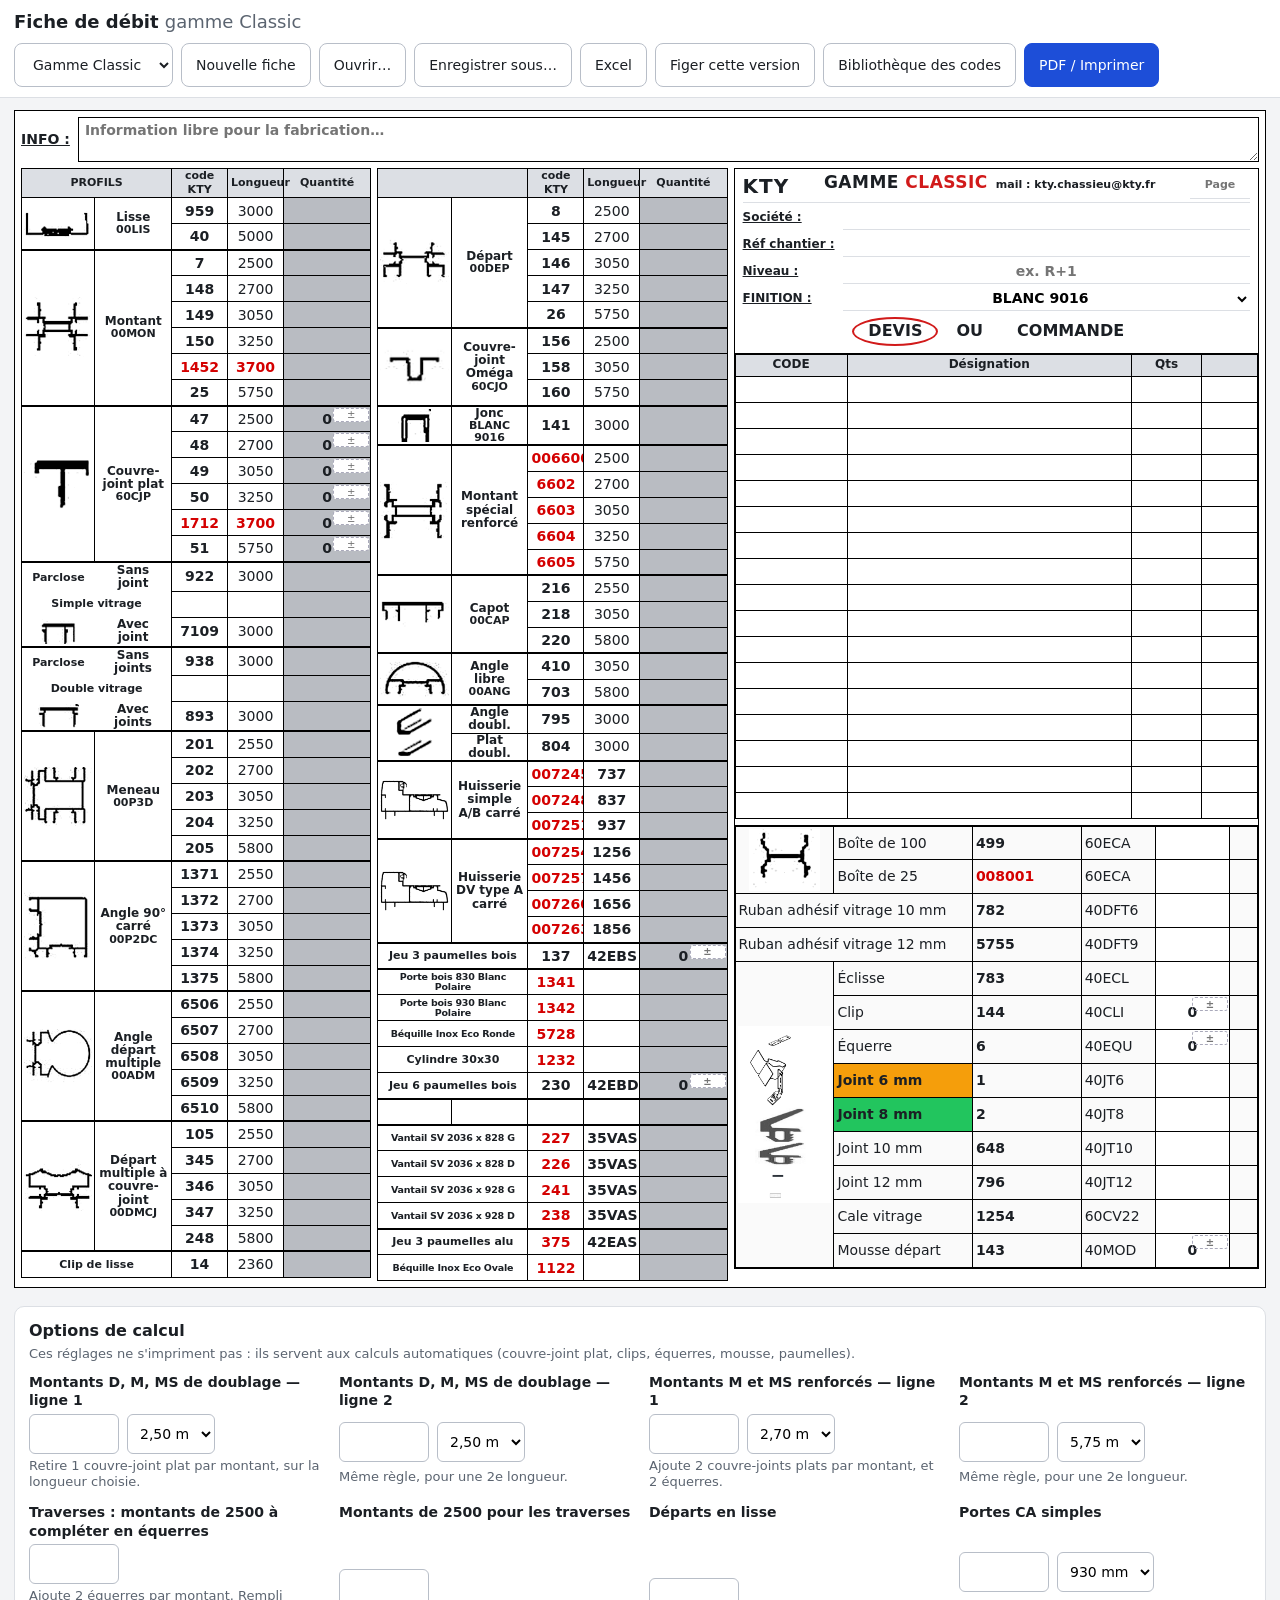
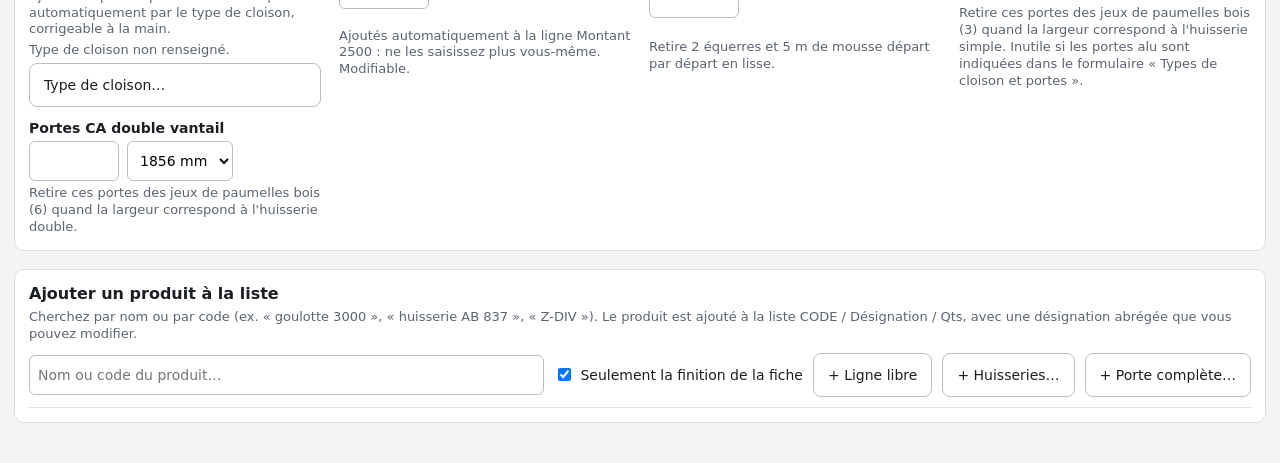
<file: fiche-debit/index.html>
<!DOCTYPE html>
<html lang="fr">
<head>
    <meta charset="UTF-8">
    <meta name="viewport" content="width=device-width, initial-scale=1">
    <title>Fiche de débit Classic</title>
    <link rel="manifest" href="manifest.json">
    <meta name="theme-color" content="#1d4ed8">
    <link rel="icon" type="image/png" href="../icon-192.png">
    <link rel="stylesheet" href="style.css">
</head>
<body>

<header class="barre hors-impression">
    <h1>Fiche de débit <span>gamme Classic</span></h1>
    <div class="actions">
        <select class="bouton" id="gamme" aria-label="Gamme de la fiche"><option value="classic">Gamme Classic</option><option value="rdb1">Gamme RDB1</option></select>
        <button class="bouton" id="btnNouvelle" type="button">Nouvelle fiche</button>
        <button class="bouton" id="btnOuvrir" type="button">Ouvrir…</button>
        <button class="bouton" id="btnEnregistrer" type="button">Enregistrer sous…</button>
        <button class="bouton" id="btnExcel" type="button">Excel</button>
        <button class="bouton" id="btnFiger" type="button">Figer cette version</button>
        <button class="bouton" id="btnSuivi" type="button" hidden>Arrêter le suivi</button>
        <button class="bouton" id="btnBibliotheque" type="button">Bibliothèque des codes</button>
        <button class="bouton principal" id="btnImprimer" type="button">PDF / Imprimer</button>
    </div>
</header>

<div id="alertes" class="alertes hors-impression" role="status" aria-live="polite"></div>

<main>
    <div id="fiche" class="fiche"></div>

    <section class="hors-impression bloc" id="blocOptions">
        <h2>Options de calcul</h2>
        <p class="aide">Ces réglages ne s'impriment pas : ils servent aux calculs automatiques (couvre-joint plat, clips, équerres, mousse, paumelles).</p>
        <div id="options" class="options"></div>
    </section>

    <section class="hors-impression bloc" id="blocRecherche">
        <h2>Ajouter un produit à la liste</h2>
        <p class="aide">Cherchez par nom ou par code (ex. « goulotte 3000 », « huisserie AB 837 », « Z-DIV »). Le produit est ajouté à la liste CODE / Désignation / Qts, avec une désignation abrégée que vous pouvez modifier.</p>
        <div class="recherche">
            <input id="recherche" type="search" placeholder="Nom ou code du produit…" autocomplete="off">
            <label class="case"><input id="rechercheFinition" type="checkbox" checked> Seulement la finition de la fiche</label>
            <button class="bouton" id="btnLigneLibre" type="button">+ Ligne libre</button>
            <button class="bouton" id="btnHuisseries" type="button" hidden>+ Huisseries…</button>
            <button class="bouton" id="btnPorte" type="button" hidden>+ Porte complète…</button>
        </div>
        <ul id="resultats" class="resultats"></ul>
    </section>
</main>

<input type="file" id="fichierOuvrir" accept=".kty,.json,application/json,application/x-kty-fiche" hidden>
<script type="module" src="app.js"></script>
</body>
</html>
</file>
<file: fiche-debit/style.css>
:root {
    --encre: #1b1f24;
    --trait: #000;
    --fond: #f3f4f6;
    --gris: #dcdfe4;
    --gris-clair: #eef0f3;
    --case-vide: #b9bcc2;      /* case de quantité vide : grisée ; remplie : blanche (la fiche est surlignée au stabilo au dépôt) */
    --accent: #1d4ed8;
    --rouge: #d11a1a;
    --h: 26px;
    --h-acc: 34px;
}
* { box-sizing: border-box; }
[hidden] { display: none !important; }
body { margin: 0; font: 14px/1.3 system-ui, -apple-system, "Segoe UI", Roboto, Arial, sans-serif; color: var(--encre); background: var(--fond); }

/* ---------- barre d'actions ---------- */
.barre { display: flex; flex-wrap: wrap; align-items: center; gap: 10px 16px; padding: 10px 14px; background: #fff; border-bottom: 1px solid var(--gris); position: sticky; top: 0; z-index: 5; }
.barre h1 { font-size: 18px; margin: 0; flex: 1 1 200px; }
.barre h1 span { font-weight: 400; color: #5b6470; }
.actions { display: flex; flex-wrap: wrap; gap: 8px; }
.bouton { min-height: 44px; padding: 8px 14px; border: 1px solid #b8bec8; border-radius: 8px; background: #fff; color: var(--encre); font: inherit; cursor: pointer; text-decoration: none; display: inline-flex; align-items: center; }
.bouton:hover { background: var(--gris-clair); }
.bouton.principal { background: var(--accent); border-color: var(--accent); color: #fff; }
.bouton.principal:hover { background: #1740b8; }
.bouton.discret { border-color: transparent; background: transparent; color: var(--accent); }
.alertes:not(:empty) { margin: 10px 14px 0; padding: 10px 14px; background: #fff4e5; border: 1px solid #f1b66b; border-radius: 8px; }
.alertes ul { margin: 0; padding-left: 18px; }
.alertes li.info { color: #5b6470; }

main { padding: 12px 14px 40px; }
.bloc { margin-top: 18px; padding: 14px; background: #fff; border: 1px solid var(--gris); border-radius: 10px; }
.bloc h2 { margin: 0 0 4px; font-size: 16px; }
.aide { margin: 0 0 10px; color: #5b6470; font-size: 13px; }

/* ---------- fiche (zone imprimée) ---------- */
.fiche { background: #fff; border: 1px solid var(--trait); padding: 6px; }
.corps { display: grid; grid-template-columns: minmax(250px, 1fr) minmax(250px, 1fr) minmax(330px, 1.5fr); gap: 6px; align-items: start; }
@media (max-width: 1100px) { .corps { grid-template-columns: 1fr 1fr; } .panneau { grid-column: 1 / -1; } }
@media (max-width: 640px) { .corps { grid-template-columns: 1fr; } }

table.profils { width: 100%; border-collapse: collapse; table-layout: fixed; }
table.profils th, table.profils td { border: 1px solid var(--trait); padding: 0 3px; height: var(--h); vertical-align: middle; }
table.profils th { background: var(--gris); font-size: 11px; font-weight: 600; }
table.profils .fam { width: 25%; text-align: center; font-weight: 600; background: #fff; line-height: 1.1; font-size: 12px; }
table.profils .fam small { display: block; font-weight: 700; font-size: 11px; }
table.profils .img { width: 12%; padding: 0; position: relative; background: #fff; }
table.profils .img img, .acc-table .img img { position: absolute; inset: 2px; width: calc(100% - 4px); height: calc(100% - 4px); object-fit: contain; }
.acc-table .img { position: relative; padding: 0; background: #fff; }
table.profils .code { width: 19%; text-align: center; font-variant-numeric: tabular-nums; font-weight: 600; }
table.profils .lg { width: 19%; text-align: center; font-variant-numeric: tabular-nums; }
table.profils .q { width: 24%; padding: 0; position: relative; }
.code.absent { color: var(--rouge); font-weight: 400; }
.q input, .q .calc { width: 100%; height: calc(var(--h) - 2px); border: 0; background: transparent; text-align: center; font: inherit; font-weight: 700; padding: 0 2px; }
.q .calc { display: flex; align-items: center; justify-content: center; background: transparent; }
.q input:focus { outline: 2px solid var(--accent); outline-offset: -2px; background: #fff; }
table.profils td.q { background: var(--case-vide); }
table.profils tr.rempli td.q { background: #fff; }
.q input:focus { background: #fff; }
.acc td.n { position: relative; }
.acc .manuel { position: absolute; right: 1px; top: 1px; width: 36px; height: 14px; font-size: 10px; font-weight: 400; color: #5b6470; border: 1px dashed #aab; border-radius: 3px; background: #fff; }
.q .manuel { position: absolute; right: 1px; top: 1px; width: 36px; height: 14px; font-size: 10px; font-weight: 400; color: #5b6470; border: 1px dashed #aab; border-radius: 3px; background: #fff; }
.cercle { display: inline-block !important; padding: 0 6px; line-height: 1.1; border: 1.5px solid transparent; border-radius: 50%; }
tr.rempli .cercle { border-color: var(--rouge); }
table.profils td.titre { text-align: center; font-weight: 700; font-size: 11px; background: #fff; }
.img-texte { display: block; text-align: center; font-size: 11px; font-weight: 600; line-height: 1.1; padding-top: 2px; }
.info { display: grid; grid-template-columns: auto 1fr; gap: 8px; align-items: stretch; margin-bottom: 6px; }
.info label { align-self: center; font-weight: 700; text-decoration: underline; }
.info textarea { width: 100%; min-height: 40px; border: 1px solid var(--trait); padding: 3px 6px; font: inherit; font-weight: 600; resize: vertical; background: #fff; }
.info textarea:focus { outline: 2px solid var(--accent); }
/* grille régulière : même hauteur de ligne dans les deux tableaux, séparation nette entre familles */
table.profils tr { height: var(--h); }
table.profils td { line-height: 1.05; overflow: hidden; }
table.profils td.code, table.profils td.lg, table.profils td.q { white-space: nowrap; }
table.profils tr.groupe > td, table.profils tr.groupe > th { border-top: 2px solid var(--trait); }
table.profils tbody tr:first-child > td { border-top: 1px solid var(--trait); }
table.profils td.fam.large { font-weight: 600; font-size: 11px; }
table.profils td.fam.long { font-size: 9.5px; letter-spacing: -0.2px; }
tr.tete-groupe td { background: var(--gris-clair); }
.petit { font-size: 10px; font-weight: 400; color: #444; }

/* ---------- panneau de droite ---------- */
.panneau { border: 1px solid var(--trait); }
.entete-panneau { padding: 4px 8px; display: grid; grid-template-columns: auto 1fr; gap: 3px 8px; align-items: center; border-bottom: 1px solid var(--trait); }
.entete-panneau .gamme { grid-column: 1 / -1; display: flex; justify-content: space-between; gap: 8px; font-size: 11px; font-weight: 700; padding-bottom: 3px; border-bottom: 1px solid var(--gris); }
.entete-panneau .gamme b { font-size: 20px; letter-spacing: 1px; }
.entete-panneau .titre-gamme { display: flex; flex-direction: row; align-items: baseline; justify-content: center; gap: 8px; flex-wrap: nowrap; white-space: nowrap; line-height: 1.1; }
.entete-panneau .gamme-nom { font-size: 17px; font-weight: 800; letter-spacing: 0.5px; }
.entete-panneau .gamme-nom .rouge { color: var(--rouge); }
.entete-panneau .fax { font-size: 11px; font-weight: 700; }
.entete-panneau label { font-weight: 700; text-decoration: underline; font-size: 12px; }
.entete-panneau input, .entete-panneau select { width: 100%; min-height: 24px; border: 0; border-bottom: 1px solid var(--gris); background: transparent; font: inherit; font-weight: 700; text-align: center; }
.entete-panneau input:focus, .entete-panneau select:focus { outline: 2px solid var(--accent); }
.devis { grid-column: 1 / -1; display: flex; justify-content: center; gap: 18px; font-size: 16px; font-weight: 700; padding: 3px 0; }
.devis button { all: unset; cursor: pointer; padding: 2px 14px; border: 2px solid transparent; border-radius: 50%; }
.devis button[aria-pressed="true"] { border-color: var(--rouge); }
.devis span { align-self: center; }
.liste { width: 100%; border-collapse: collapse; table-layout: fixed; }
.liste th { background: var(--gris); font-size: 12px; border: 1px solid var(--trait); height: 22px; }
.liste td { border: 1px solid var(--trait); height: var(--h); padding: 0 3px; }
.liste .c1 { width: 24%; } .liste .c2 { width: 46%; } .liste .c3 { width: 15%; } .liste .c4 { width: 15%; }
.liste input { width: 100%; height: calc(var(--h) - 2px); border: 0; background: transparent; font: inherit; padding: 0 2px; }
.liste input:focus { outline: 2px solid var(--accent); outline-offset: -2px; background: #fff; }
.liste td.n input { text-align: center; font-weight: 700; }
.liste .code-p { font-weight: 700; font-variant-numeric: tabular-nums; }
.liste td.sup { width: 56px; padding: 0; white-space: nowrap; }
.liste .retirer { all: unset; cursor: pointer; width: 28px; height: 28px; text-align: center; color: var(--rouge); font-weight: 700; }
.liste .copier { color: #1f5fa8; }
.liste tr.acc td { background: #fafafa; }
.liste tr.acc td.n { background: transparent; }
.liste tr.acc .auto { display: flex; align-items: center; justify-content: center; font-weight: 700; background: transparent; height: calc(var(--h) - 2px); }
.acc-table td.n { background: var(--case-vide); }
.liste tr.acc td.repere-orange { background: #f59e0b; font-weight: 700; }
.liste tr.acc td.repere-vert { background: #22c55e; font-weight: 700; }
.acc-table tr.rempli td.n { background: #fff; }
.liste td.n input { background: transparent; }
.liste td.n input:focus { background: #fff; }
.acc-table { margin-top: 6px; border-top: 2px solid var(--trait); }
.acc-table td { height: var(--h-acc); }
.acc-table .a1 { width: 20%; } .acc-table .a2 { width: 28%; } .acc-table .a3 { width: 22%; } .acc-table .a4 { width: 15%; } .acc-table .a5 { width: 15%; }

.print-seulement { display: none; }
.vide { color: #8a919b; text-align: center; font-size: 12px; height: var(--h); }

/* ---------- options et recherche (écran seulement) ---------- */
.options { display: grid; grid-template-columns: repeat(auto-fit, minmax(280px, 1fr)); gap: 12px 18px; }
.option { display: grid; gap: 4px; }
.option > span.titre { font-weight: 600; }
.option .ligne { display: flex; gap: 8px; align-items: center; }
.option input, .option select, .recherche input[type="search"] { min-height: 40px; padding: 4px 8px; border: 1px solid #b8bec8; border-radius: 6px; font: inherit; background: #fff; }
.option input[type="text"] { width: 90px; }
.option .aide { margin: 0; }
.recherche { display: flex; flex-wrap: wrap; gap: 10px; align-items: center; }
.recherche input[type="search"] { flex: 1 1 280px; }
.case { display: flex; gap: 6px; align-items: center; }
.resultats { list-style: none; margin: 10px 0 0; padding: 0; max-height: 320px; overflow: auto; border-top: 1px solid var(--gris); }
.resultats li { display: grid; grid-template-columns: 90px 1fr 90px auto; gap: 8px; align-items: center; padding: 6px 4px; border-bottom: 1px solid var(--gris-clair); }
.resultats li b { font-variant-numeric: tabular-nums; }
.resultats .edi { color: #5b6470; font-size: 12px; }
.resultats button { min-height: 36px; }

table.profils td.lg.long { font-size: 9px; letter-spacing: -0.3px; white-space: nowrap; }
@media print { table.profils td.lg.long { font-size: 6.2pt; letter-spacing: -0.2px; } }

/* blocs parclose : un seul rectangle (traits intérieurs masqués) */
table.profils tr.pc1 > td.img, table.profils tr.pc1 > td.fam { border-bottom-style: hidden; }
table.profils tr.pc1 > td.img { border-right-style: hidden; }
table.profils tr.pc2 > td.titre { border-top-style: hidden; border-bottom-style: hidden; }
table.profils tr.pc3 > td.img { border-top-style: hidden; border-right-style: hidden; }
table.profils tr.pc3 > td.fam { border-top-style: hidden; }
table.profils tr.pc1 > td.img { text-align: left; }

/* fenêtre « type de cloison » */
.cloison label { display: flex; align-items: center; gap: 10px; margin: 12px 0 4px; font-weight: 600; }
.cloison select, .cloison input[type="text"] { min-height: 40px; padding: 4px 8px; border: 1px solid #b8bec8; border-radius: 6px; font: inherit; background: #fff; }
.cloison input[type="text"] { width: 70px; text-align: center; }
.cloison .ligne-cloison { margin: 6px 0; }
.cloison .ligne-cloison .nom { width: 200px; flex: none; }
.cloison .ligne-cloison .aide { margin: 0; font-weight: 400; font-size: 12.5px; }
.cloison .case { font-weight: 400; }
.cloison h3 { margin: 18px 0 2px; }
.cloison .actions { display: flex; gap: 10px; }

/* tablette (écran tactile) : cases plus hautes, plus faciles à toucher */
@media (pointer: coarse) {
    :root { --h: 34px; }
    .case input[type="checkbox"], #rechercheFinition { width: 22px; height: 22px; }
}

/* ---------- impression : A4 paysage, comme la feuille du XLS ---------- */
@page { size: A4 landscape; margin: 6mm; }
@media print {
    :root { --h: 4.0mm; --h-acc: 5.2mm; }
    body { background: #fff; font-size: 8pt; }
    .hors-impression { display: none !important; }
    main { padding: 0; }
    .fiche { border: 0; padding: 0; }
    .info { margin-bottom: 1.5mm; gap: 3mm; }
    .info textarea { min-height: 7.5mm; height: 7.5mm; resize: none; overflow: hidden; font-size: 8.5pt; padding: 0.5mm 1.5mm; }
    .img-texte, table.profils td.titre { font-size: 6.4pt; }
    .cercle { padding: 0 2px; }
    table.profils td.fam.large { font-size: 6.4pt; } table.profils td.fam.long { font-size: 5.6pt; letter-spacing: -0.1px; }
    table.profils tr.groupe > td, table.profils tr.groupe > th { border-top: 0.45mm solid var(--trait); }
    .corps { grid-template-columns: 32.5% 32.5% 1fr !important; gap: 2mm; }          /* trois colonnes presque égales, comme le bon de commande de novembre 2026 */
    .corps { align-items: stretch !important; }
    .panneau { grid-column: auto !important; display: flex; flex-direction: column; }
    .panneau > table.liste:not(.acc-table) { flex: 1 1 auto; height: 100%; }
    .panneau .acc-table { flex: 0 0 auto; }
    table.profils th { font-size: 6pt; white-space: nowrap; padding: 0 0.3mm; }
    table.profils .fam { font-size: 6.4pt; line-height: 1.05; } table.profils .fam small { font-size: 6pt; }
    .liste td, .liste th { font-size: 7.5pt; }
    table.profils td, table.profils th { padding: 0 0.8mm; }
    table.profils .code, table.profils .lg { font-size: 7.5pt; }
    .q input, .q .calc { font-size: 8pt; }
    .q .manuel, .acc .manuel { display: none; }
    .entete-panneau input, .entete-panneau select { font-size: 9pt; min-height: 4mm; line-height: 1.1; border-bottom: 0; appearance: none; -webkit-appearance: none; }
    .liste .retirer, .liste td.sup, .liste th.sup, .liste col.sup { display: none; }
    .ecran-seulement { display: none !important; }
    input::placeholder { color: transparent; }
    .print-seulement { display: block; text-align: center; font-weight: 700; font-size: 9pt; }
    table.profils td.q, .acc-table td.n { background: var(--case-vide) !important; }
    table.profils tr.rempli td.q, .acc-table tr.rempli td.n { background: #fff !important; }
    * { -webkit-print-color-adjust: exact; print-color-adjust: exact; }
}

/* quadrillage net à l'impression, comme les traits noirs du XLS */
@media print {
    table.profils td, table.profils th, .liste td, .liste th { border-width: 0.3mm; border-color: #000; }
    table.profils tr.groupe > td, table.profils tr.groupe > th { border-top-width: 0.55mm; }
    .acc-table { border-top-width: 0.55mm; }
    /* à l'impression, les cases de quantité ne sont plus « position: relative » (elles recouvraient la moitié des traits de la grille et faisaient des doubles lignes) ;
       la petite mention « avant N » du suivi se place alors dans le flux, au-dessus du chiffre */
    table.profils td.q, .liste td.n, .acc-table td.n { position: static !important; }
    .avant { position: relative !important; display: block; height: 0; overflow: visible; left: 0.4mm !important; right: auto !important; top: calc(var(--h) * -1 + 0.15mm) !important; transform: none !important; white-space: nowrap; }
    td.chg-retrait .avant { left: 0 !important; top: calc(var(--h) * -0.5 - 0.55em) !important; text-align: center; }
}

/* ---------- bibliothèque des codes (écran seulement) ---------- */
.fenetre { position: fixed; inset: 0; z-index: 20; background: rgba(20, 24, 31, .55); overflow: auto; padding: 16px; }
.fenetre[hidden] { display: none; }
.fenetre-contenu { max-width: 1180px; margin: 0 auto; background: #fff; border-radius: 12px; padding: 16px 18px 24px; }
.fenetre-tete { display: flex; justify-content: space-between; align-items: center; gap: 12px; }
.fenetre-tete h2 { margin: 0; }
.bib-onglets { display: flex; flex-wrap: wrap; gap: 8px; margin: 8px 0 12px; }
.bib-message { margin: 0 0 10px; padding: 8px 12px; background: #e8f1ff; border: 1px solid #9db8ee; border-radius: 8px; }
.bib-message[hidden] { display: none; }
.bib-defile { overflow: auto; max-height: 62vh; border: 1px solid var(--gris); border-radius: 8px; margin-top: 8px; }
.bib-table { width: 100%; border-collapse: collapse; font-size: 13px; }
.bib-table th { position: sticky; top: 0; background: var(--gris); text-align: left; padding: 6px 8px; z-index: 1; }
.bib-table td { border-top: 1px solid var(--gris-clair); padding: 3px 6px; }
.bib-table td.ref { font-weight: 700; font-variant-numeric: tabular-nums; white-space: nowrap; }
.bib-table input, .bib-table select, .bib-ajout input, .bib-ajout select, .fenetre input[type="search"] { min-height: 34px; padding: 3px 6px; border: 1px solid #b8bec8; border-radius: 6px; font: inherit; background: #fff; max-width: 100%; }
.bib-table td input[type="text"] { width: 100%; min-width: 92px; font-variant-numeric: tabular-nums; }
.bib-table input.inconnu { border-color: var(--rouge); background: #fff0f0; }
.bib-ajout { display: flex; flex-wrap: wrap; gap: 8px; align-items: center; margin: 8px 0; padding: 10px; background: var(--gris-clair); border-radius: 8px; }
.fenetre input[type="search"] { width: 100%; margin-top: 6px; }
.bib-bloc { margin: 12px 0; padding: 12px 14px; border: 1px solid var(--gris); border-radius: 10px; }
.bib-bloc h3 { margin: 0 0 4px; }
.fenetre h3 { margin: 16px 0 4px; font-size: 15px; }

/* ---------- suivi des modifications : écriture en VIOLET (le fond reste gris / blanc, réservé au stabilo) ---------- */
:root { --chg: #7b1fa2; }
.revision { display: flex; flex-wrap: wrap; gap: 6px 16px; align-items: center; margin-bottom: 6px; padding: 5px 10px; border: 1px solid var(--trait); background: var(--gris-clair); font-size: 13px; }
.revision[hidden] { display: none; }
.revision.modifiee { border: 2px solid var(--chg); color: var(--chg); font-weight: 700; }
.revision .legende { display: flex; gap: 10px; margin-left: auto; color: var(--chg); }
.revision .legende[hidden] { display: none; }
.revision .legende i { font-style: normal; font-weight: 700; }
td.chg-ajout, td.chg-modif, td.chg-retrait, td.chg-ajout input, td.chg-modif input, td.chg-retrait input,
td.chg-ajout .auto, td.chg-modif .auto, td.chg-ajout .calc, td.chg-modif .calc { color: var(--chg) !important; font-weight: 800; }
.avant { position: absolute; left: 2px; top: 0; font-size: 8px; line-height: 1.1; color: var(--chg); font-weight: 700; pointer-events: none; white-space: nowrap; }
td.chg-retrait .avant { left: 0; right: 0; top: 50%; transform: translateY(-50%); text-align: center; font-size: 11px; font-weight: 700; color: var(--chg); }
.liste td.n { position: relative; }
tr.fantome td { color: var(--chg); text-decoration: line-through; }
tr.fantome td.n { text-decoration: none; }
@media print {
    .zero { color: transparent !important; }      /* les « 0 » calculés ne s'impriment pas (ils restent visibles à l'écran) */
    .revision { font-size: 7.5pt; padding: 0.3mm 1.5mm; margin-bottom: 1mm; border-width: 0.3mm; }
    body.grille-dense { --h: 3.7mm; }
    body.avec-suivi { --h: 3.85mm; --h-acc: 4.9mm; }
    body.grille-dense.avec-suivi { --h: 3.55mm; --h-acc: 4.9mm; }          /* un peu plus compact pour garder la fiche sur une page */
    .avant { font-size: 4.6pt; }
    td.chg-retrait .avant { font-size: 6pt; }
    * { -webkit-print-color-adjust: exact; print-color-adjust: exact; }
}
td.chg-retrait .auto, td.chg-retrait .calc { color: transparent; }          /* le « 0 » ne se superpose pas à « avant 35 » */

/* ---------- impression : écriture plus grosse dans les cases (choix « A » validé) ---------- */
@media print {
    table.profils col:nth-child(1) { width: 23% !important; } table.profils col:nth-child(2) { width: 20% !important; } table.profils col:nth-child(3) { width: 17.5% !important; }
    table.profils col:nth-child(4) { width: 17.5% !important; } table.profils col:nth-child(5) { width: 22% !important; }          /* images plus larges, cases de quantité moins larges */
    table.profils td.code, table.profils td.lg { font-size: 9.2pt !important; letter-spacing: -0.2px; }
    table.profils td.lg.long { font-size: 7.1pt !important; letter-spacing: -0.3px; }          /* codes internes de 6 caractères et plus (42EAD8, 42EAS4TH) */
    .q input, .q .calc { font-size: 10.4pt !important; line-height: 1 !important; }
    table.profils .fam, table.profils .fam small, table.profils td.titre, .img-texte { font-size: 8pt !important; }
    table.profils td.fam.large { font-size: 9pt !important; letter-spacing: -0.2px; }          /* jeux de paumelles, serrure… */
    table.profils td.fam.long, table.profils td.fam.large.long { font-size: 8pt !important; letter-spacing: -0.1px; }
    .acc-table col.a1 { width: 14% !important; } .acc-table col.a2 { width: 36% !important; } .acc-table col.a3 { width: 17% !important; } .acc-table col.a4 { width: 16% !important; } .acc-table col.a5 { width: 17% !important; }
    .liste td, .liste th, .acc-table td { font-size: 8.6pt !important; }
    .acc-table td.n .auto, .acc-table td.n input { font-size: 10.4pt !important; }
}

/* ---------- impression : la fiche remplit toute la hauteur de la page (les tableaux s'étirent), quelle que soit la police de l'ordinateur ---------- */
@media print {
    .fiche { min-height: 195.5mm; display: flex; flex-direction: column; }
    .fiche > .corps { flex: 1 1 auto; }
}

/* en-tête : « GAMME CLASSIC / RDB1 » en plus gros, nom de la gamme en rouge */
@media print {
    .entete-panneau .gamme-nom { font-size: 14pt !important; }
    .entete-panneau .fax { font-size: 7.5pt !important; }
    .entete-panneau { gap: 0.6mm 2mm !important; padding-top: 0.5mm !important; padding-bottom: 0.5mm !important; }
    .devis { padding: 0 !important; font-size: 14pt !important; }
}

/* ---------- impression : finition / RAL en plus gros ---------- */
@media print {
    #finTxt { font-size: 14pt !important; font-weight: 800; line-height: 1.15; }
}

/* ---------- tout ce qui concerne les portes (huisseries, paumelles, portes bois, béquilles, cylindre, vantaux) : en gras ---------- */
table.profils tr.porte td, table.profils tr.porte td .calc, table.profils tr.porte td input { font-weight: 800; }

/* ---------- codes nouveaux de l'édition : en rouge gras (bon de commande de novembre 2026), écran et impression ---------- */
table.profils td.nouveau, table.profils tr.porte td.nouveau, .acc-table td.nouveau { color: #d40000 !important; font-weight: 800; }

/* ---------- impression : parclose un peu plus gros ---------- */
@media print { table.profils tr.parclose td.fam, table.profils tr.parclose td.titre, table.profils tr.parclose .img-texte, table.profils tr.parclose td.fam small { font-size: 9.2pt !important; } }

/* ---------- impression : Société, Réf chantier, Niveau écrits plus gros ---------- */
@media print { .entete-panneau input[type=text] { font-size: 12.5pt !important; font-weight: 800 !important; line-height: 1 !important; min-height: 4.6mm !important; } }
@media print { .entete-panneau input.txt-long1 { font-size: 10.5pt !important; } .entete-panneau input.txt-long2 { font-size: 9pt !important; } .entete-panneau input.txt-long3 { font-size: 8pt !important; } }

/* ---------- ligne de la liste sans équivalent dans la nouvelle finition (écran seulement) ---------- */
.liste tr.sans-code td:first-child, .liste tr.sans-code td:first-child input { background: #ffd9a8; }
@media print { .liste tr.sans-code td:first-child, .liste tr.sans-code td:first-child input { background: transparent; } }
</file>
